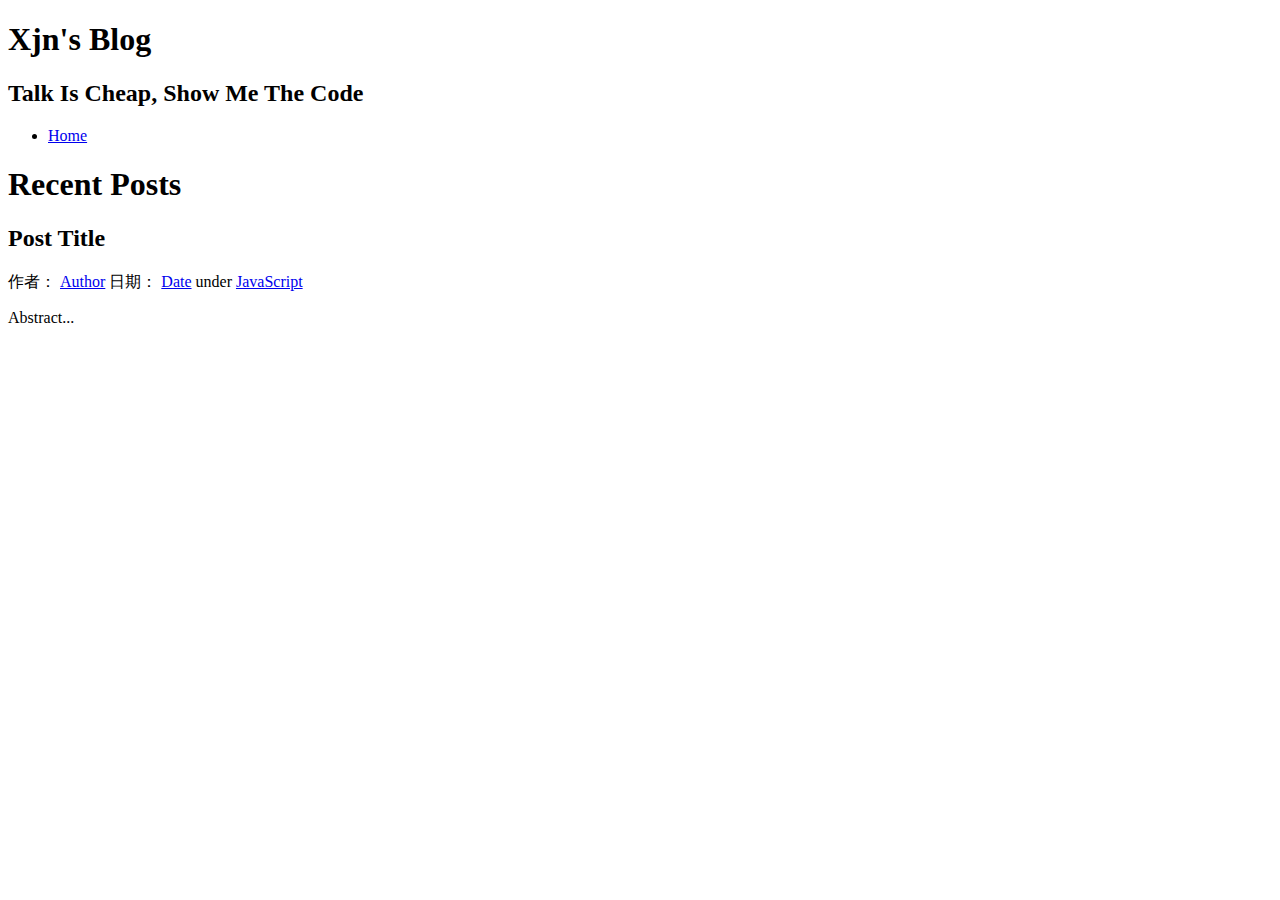
<file: bloglite-web/target/classes/templates/index.html>
<!doctype html>
<html lang="en">
<head th:replace="layout::head"></head>
<body>

<div id="layout" class="pure-g">

    <div class="sidebar pure-u-1 pure-u-md-1-4">
        <div class="header">
            <h1 class="brand-title">Xjn's Blog</h1>
            <h2 class="brand-tagline">Talk Is Cheap, Show Me The Code</h2>

            <nav class="nav">
                <ul class="nav-list">
                    <li class="nav-item">
                        <a class="pure-button" href="/">Home</a>
                    </li>
                </ul>
            </nav>
        </div>
    </div>

    <div class="content pure-u-1 pure-u-md-3-4">
        <div>
            <!-- A wrapper for all the blog posts -->

            <div class="posts">
                <h1 class="content-subhead">Recent Posts</h1>

                <section class="post" th:each="art:${arts}">
                    <header class="post-header">
                        <h2 class="post-title">
                            <a th:text="${art.title}" th:href="'article/' + ${art.aid}">Post Title</a>
                        </h2>

                        <p class="post-meta">
                            作者： <a class="post-author" href="#" th:text="${art.authorName}">Author</a>
                            日期： <a class="post-author" href="#" th:text="${#dates.format(art.createTime, 'yyyy-MM-dd')}">Date</a>
                            under <a class="post-category post-category-js" href="#" th:text="${art.tag}">JavaScript</a>
                        </p>
                    </header>

                    <div class="post-description">
                        <p th:text="${art.abztract}">Abstract...</p>
                    </div>
                </section>

            </div>

            <div th:replace="layout::footer"></div>
        </div>
    </div>
</div>


</body>
</html>
</file>
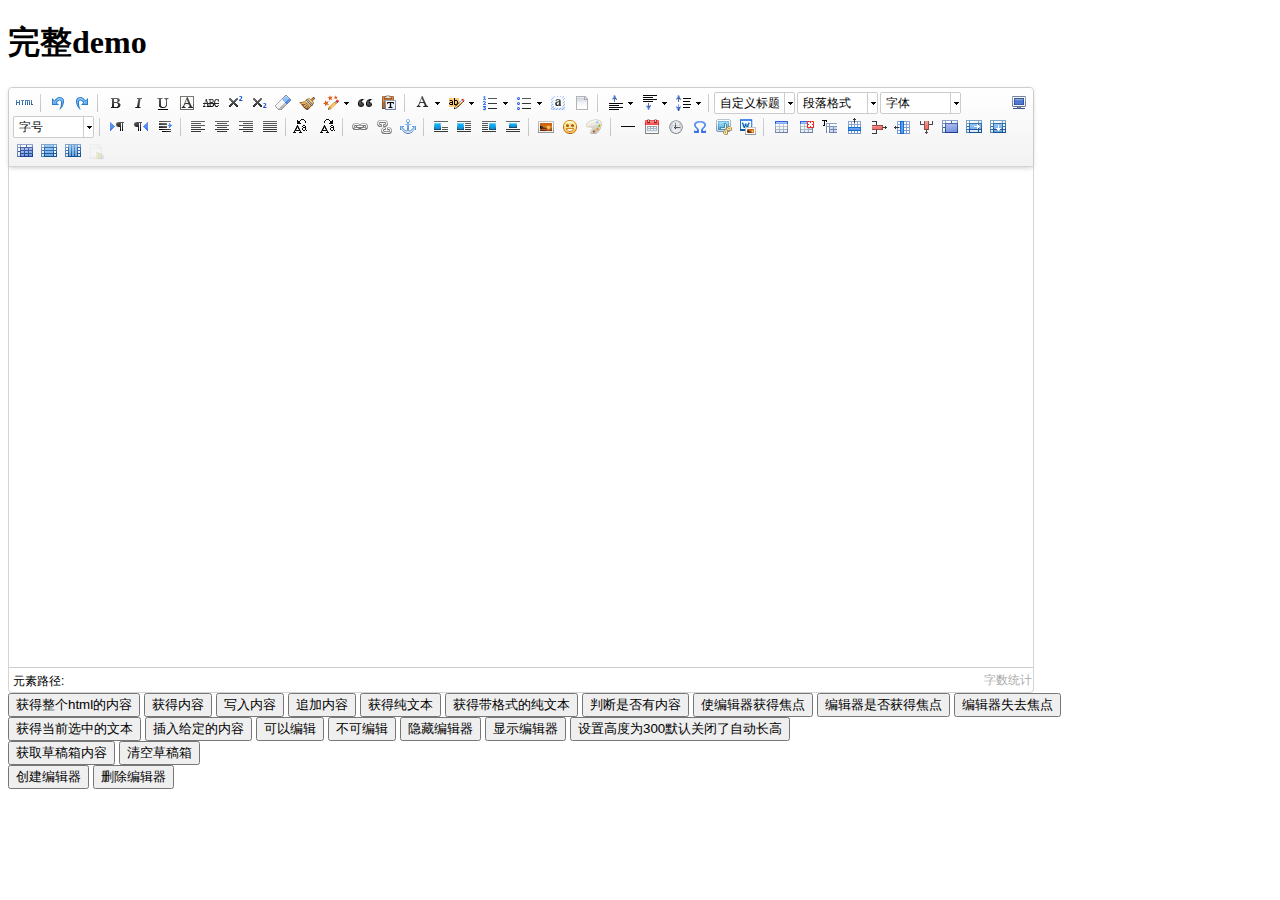
<file: bloglite-manager/target/classes/static/lib/ueditor/1.4.3/index.html>
<!DOCTYPE HTML PUBLIC "-//W3C//DTD HTML 4.01 Transitional//EN"
        "http://www.w3.org/TR/html4/loose.dtd">
<html>
<head>
    <title>完整demo</title>
    <meta http-equiv="Content-Type" content="text/html;charset=utf-8"/>
    <script type="text/javascript" charset="utf-8" src="ueditor.config.js"></script>
    <script type="text/javascript" charset="utf-8" src="ueditor.all.min.js"> </script>
    <!--建议手动加在语言，避免在ie下有时因为加载语言失败导致编辑器加载失败-->
    <!--这里加载的语言文件会覆盖你在配置项目里添加的语言类型，比如你在配置项目里配置的是英文，这里加载的中文，那最后就是中文-->
    <script type="text/javascript" charset="utf-8" src="lang/zh-cn/zh-cn.js"></script>

    <style type="text/css">
        div{
            width:100%;
        }
    </style>
</head>
<body>
<div>
    <h1>完整demo</h1>
    <script id="editor" type="text/plain" style="width:1024px;height:500px;"></script>
</div>
<div id="btns">
    <div>
        <button onclick="getAllHtml()">获得整个html的内容</button>
        <button onclick="getContent()">获得内容</button>
        <button onclick="setContent()">写入内容</button>
        <button onclick="setContent(true)">追加内容</button>
        <button onclick="getContentTxt()">获得纯文本</button>
        <button onclick="getPlainTxt()">获得带格式的纯文本</button>
        <button onclick="hasContent()">判断是否有内容</button>
        <button onclick="setFocus()">使编辑器获得焦点</button>
        <button onmousedown="isFocus(event)">编辑器是否获得焦点</button>
        <button onmousedown="setblur(event)" >编辑器失去焦点</button>

    </div>
    <div>
        <button onclick="getText()">获得当前选中的文本</button>
        <button onclick="insertHtml()">插入给定的内容</button>
        <button id="enable" onclick="setEnabled()">可以编辑</button>
        <button onclick="setDisabled()">不可编辑</button>
        <button onclick=" UE.getEditor('editor').setHide()">隐藏编辑器</button>
        <button onclick=" UE.getEditor('editor').setShow()">显示编辑器</button>
        <button onclick=" UE.getEditor('editor').setHeight(300)">设置高度为300默认关闭了自动长高</button>
    </div>

    <div>
        <button onclick="getLocalData()" >获取草稿箱内容</button>
        <button onclick="clearLocalData()" >清空草稿箱</button>
    </div>

</div>
<div>
    <button onclick="createEditor()">
    创建编辑器</button>
    <button onclick="deleteEditor()">
    删除编辑器</button>
</div>

<script type="text/javascript">

    //实例化编辑器
    //建议使用工厂方法getEditor创建和引用编辑器实例，如果在某个闭包下引用该编辑器，直接调用UE.getEditor('editor')就能拿到相关的实例
    var ue = UE.getEditor('editor');


    function isFocus(e){
        alert(UE.getEditor('editor').isFocus());
        UE.dom.domUtils.preventDefault(e)
    }
    function setblur(e){
        UE.getEditor('editor').blur();
        UE.dom.domUtils.preventDefault(e)
    }
    function insertHtml() {
        var value = prompt('插入html代码', '');
        UE.getEditor('editor').execCommand('insertHtml', value)
    }
    function createEditor() {
        enableBtn();
        UE.getEditor('editor');
    }
    function getAllHtml() {
        alert(UE.getEditor('editor').getAllHtml())
    }
    function getContent() {
        var arr = [];
        arr.push("使用editor.getContent()方法可以获得编辑器的内容");
        arr.push("内容为：");
        arr.push(UE.getEditor('editor').getContent());
        alert(arr.join("\n"));
    }
    function getPlainTxt() {
        var arr = [];
        arr.push("使用editor.getPlainTxt()方法可以获得编辑器的带格式的纯文本内容");
        arr.push("内容为：");
        arr.push(UE.getEditor('editor').getPlainTxt());
        alert(arr.join('\n'))
    }
    function setContent(isAppendTo) {
        var arr = [];
        arr.push("使用editor.setContent('欢迎使用ueditor')方法可以设置编辑器的内容");
        UE.getEditor('editor').setContent('欢迎使用ueditor', isAppendTo);
        alert(arr.join("\n"));
    }
    function setDisabled() {
        UE.getEditor('editor').setDisabled('fullscreen');
        disableBtn("enable");
    }

    function setEnabled() {
        UE.getEditor('editor').setEnabled();
        enableBtn();
    }

    function getText() {
        //当你点击按钮时编辑区域已经失去了焦点，如果直接用getText将不会得到内容，所以要在选回来，然后取得内容
        var range = UE.getEditor('editor').selection.getRange();
        range.select();
        var txt = UE.getEditor('editor').selection.getText();
        alert(txt)
    }

    function getContentTxt() {
        var arr = [];
        arr.push("使用editor.getContentTxt()方法可以获得编辑器的纯文本内容");
        arr.push("编辑器的纯文本内容为：");
        arr.push(UE.getEditor('editor').getContentTxt());
        alert(arr.join("\n"));
    }
    function hasContent() {
        var arr = [];
        arr.push("使用editor.hasContents()方法判断编辑器里是否有内容");
        arr.push("判断结果为：");
        arr.push(UE.getEditor('editor').hasContents());
        alert(arr.join("\n"));
    }
    function setFocus() {
        UE.getEditor('editor').focus();
    }
    function deleteEditor() {
        disableBtn();
        UE.getEditor('editor').destroy();
    }
    function disableBtn(str) {
        var div = document.getElementById('btns');
        var btns = UE.dom.domUtils.getElementsByTagName(div, "button");
        for (var i = 0, btn; btn = btns[i++];) {
            if (btn.id == str) {
                UE.dom.domUtils.removeAttributes(btn, ["disabled"]);
            } else {
                btn.setAttribute("disabled", "true");
            }
        }
    }
    function enableBtn() {
        var div = document.getElementById('btns');
        var btns = UE.dom.domUtils.getElementsByTagName(div, "button");
        for (var i = 0, btn; btn = btns[i++];) {
            UE.dom.domUtils.removeAttributes(btn, ["disabled"]);
        }
    }

    function getLocalData () {
        alert(UE.getEditor('editor').execCommand( "getlocaldata" ));
    }

    function clearLocalData () {
        UE.getEditor('editor').execCommand( "clearlocaldata" );
        alert("已清空草稿箱")
    }
</script>
</body>
</html>
</file>
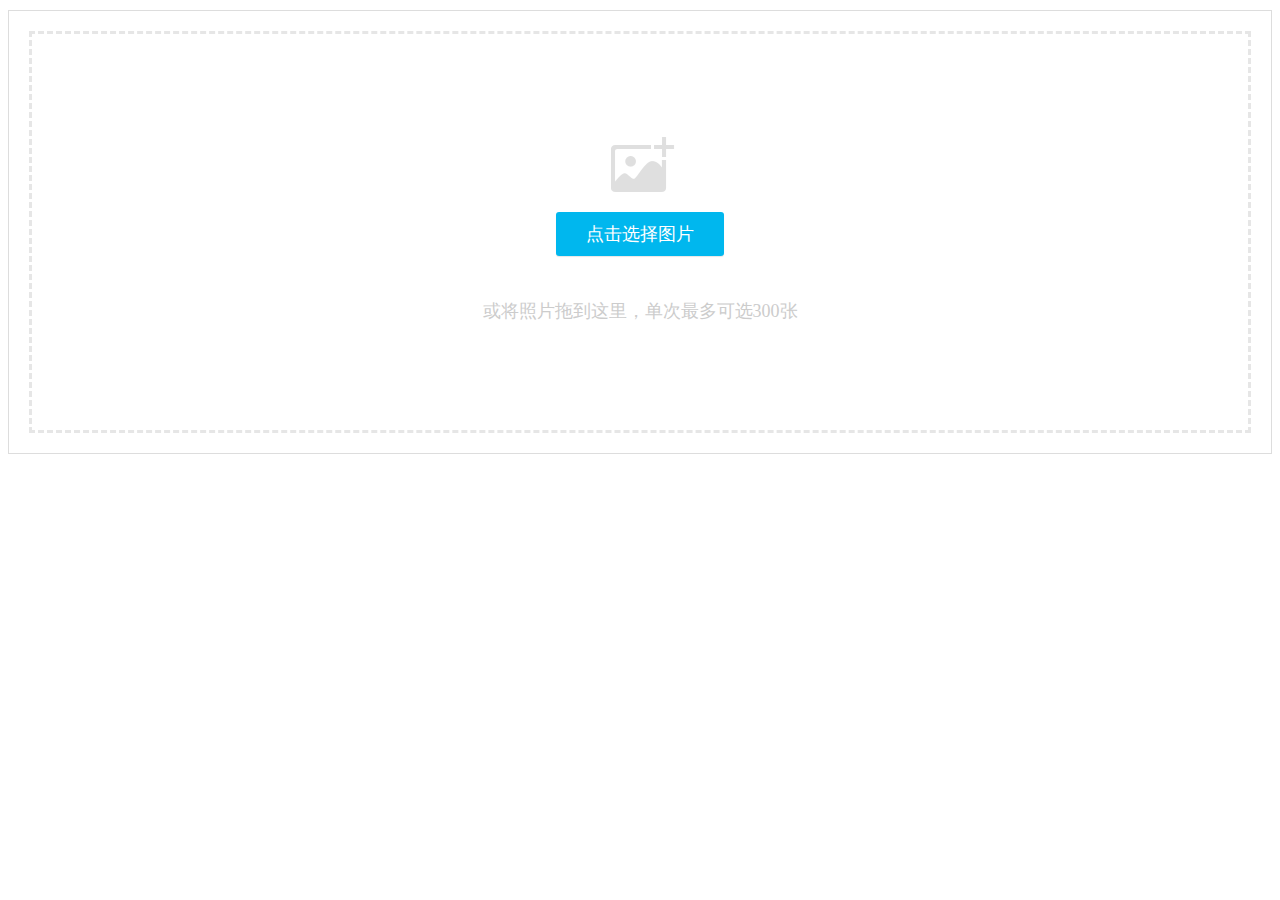
<file: bloglite-manager/target/classes/static/lib/webuploader/0.1.5/image-upload/index.html>
<!DOCTYPE HTML>
<html>
<head>
<meta charset="utf-8">
<title>WebUploader演示</title>
<link rel="stylesheet" type="text/css" href="../webuploader.css" />
</head>
<body>
<div class="uploader-list-container">
	<div class="queueList">
		<div id="dndArea" class="placeholder">
			<div id="filePicker-2"></div>
			<p>或将照片拖到这里，单次最多可选300张</p>
		</div>
	</div>
	<div class="statusBar" style="display:none;">
		<div class="progress"> <span class="text">0%</span> <span class="percentage"></span> </div>
		<div class="info"></div>
		<div class="btns">
			<div id="filePicker2"></div>
			<div class="uploadBtn">开始上传</div>
		</div>
	</div>
</div>
<script type="text/javascript" src="../../../jquery/1.9.1/jquery.min.js"></script> 
<script type="text/javascript" src="../webuploader.min.js"></script> 
<script type="text/javascript" src="upload.js"></script>
</body>
</html>
</file>
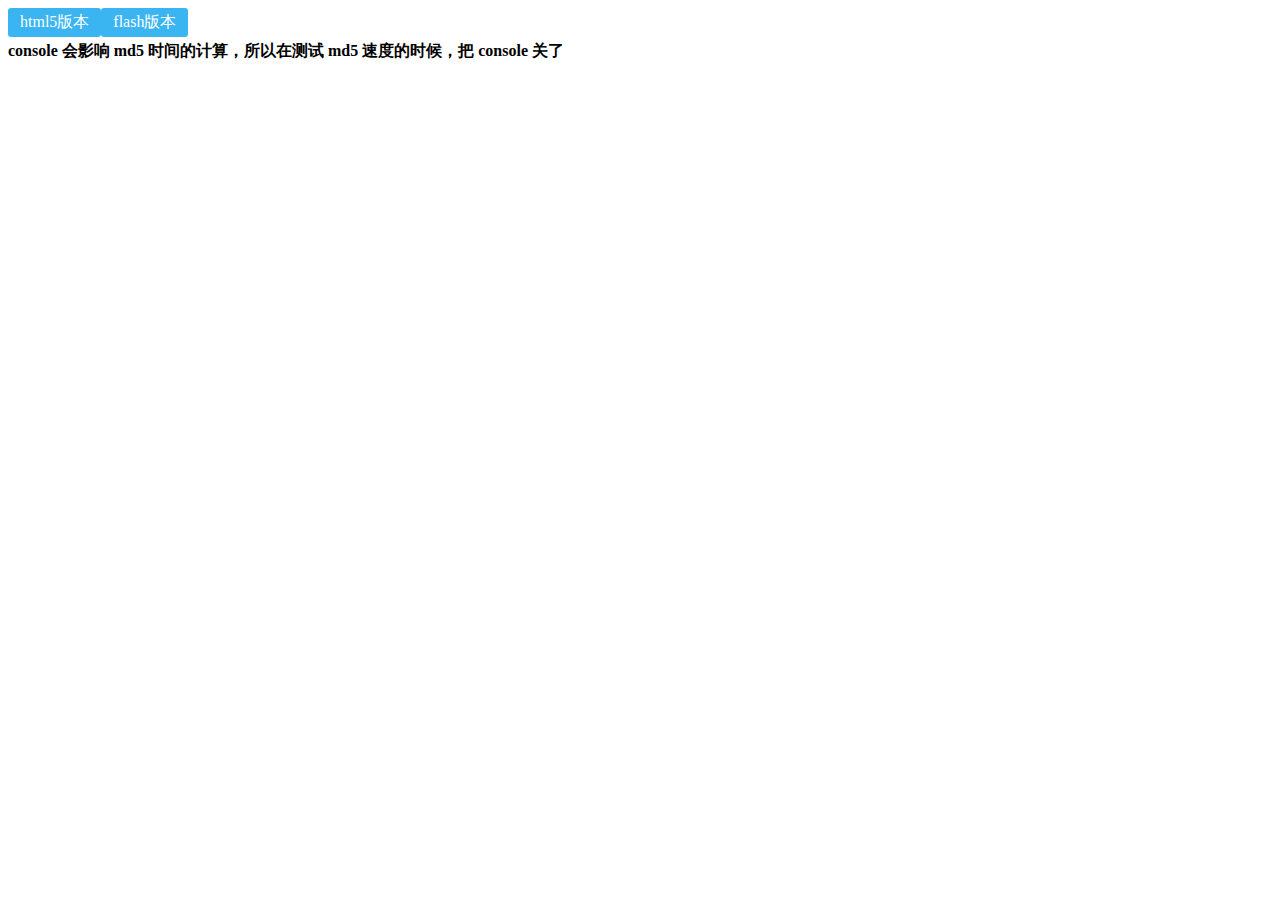
<file: bloglite-manager/target/classes/static/lib/webuploader/0.1.5/md5-demo/index.html>
<!DOCTYPE HTML>
<html>
<head>
<meta charset="utf-8">
<title>WebUploader演示 - 带裁剪功能</title>
<link rel="stylesheet" type="text/css" href="../webuploader.css" />
</head>
<body>
<div id="wrapper">
	<div class="uploader-container">
		<div id="filePicker">html5版本</div>
		<div id="filePicker2">flash版本</div>
	</div>
	<div id="log"> <strong>console 会影响 md5 时间的计算，所以在测试 md5 速度的时候，把 console 关了</strong> </div>
</div>
<script type="text/javascript" src="../../../jquery/1.9.1/jquery.min.js"></script> 
<script type="text/javascript" src="../webuploader.min.js"></script> 
<script type="text/javascript" src="script.js"></script>
</body>
</html>
</file>
<file: bloglite-manager/target/classes/static/lib/webuploader/0.1.5/webuploader.css>
.webuploader-container{position: relative; display:inline-block; vertical-align:top}
.webuploader-element-invisible{position: absolute !important;clip: rect(1px 1px 1px 1px);/* IE6, IE7*/clip: rect(1px,1px,1px,1px)}
.webuploader-pick{position: relative;display: inline-block;cursor: pointer;background:#3bb4f2;padding:4px 12px;color: #fff;text-align: center;border-radius: 3px;overflow: hidden}
.webuploader-pick-hover{background: #00a2d4}
.webuploader-pick-disable{opacity: 0.6;pointer-events:none}
.uploader-list{width: 100%;overflow: hidden}
.btn-uploadstar{vertical-align:top}
.file-item{float: left;position: relative;margin: 0 20px 20px 0;padding: 4px}
.file-item .error{position: absolute;top: 4px;left: 4px;right: 4px;background: red;color: white;text-align: center;height: 20px;font-size: 14px;line-height: 23px}
.file-item .info{position: absolute;left: 4px;bottom: 4px;right: 4px;height: 20px;line-height: 20px;text-indent: 5px;background: rgba(0, 0, 0, 0.6);color: white;overflow: hidden;white-space: nowrap;text-overflow : ellipsis;font-size: 12px;z-index: 10}
.upload-state-done:after{content:"\f00c";font-family: FontAwesome;font-style: normal;font-weight: normal;line-height: 1;-webkit-font-smoothing: antialiased;-moz-osx-font-smoothing: grayscale;font-size: 32px;position: absolute;bottom: 0;right: 4px;color: #4cae4c;z-index: 99}
.cropper-container{position: relative; overflow: hidden; -webkit-user-select: none; -moz-user-select: none; -ms-user-select: none; user-select: none; background-color: #fff; -webkit-tap-highlight-color: transparent; -webkit-touch-callout: none;}
.cropper-container .cropper-modal{position: absolute; top: 0; right: 0; bottom: 0; left: 0; background: #000; filter: alpha(opacity=50); opacity: .5;}
.cropper-container .cropper-dragger{position: absolute; top: 10%; left: 10%; width: 80%; height: 80%;}
.cropper-container .cropper-preview{display: block; width: 100%; height: 100%; -webkit-box-sizing: border-box; -moz-box-sizing: border-box; box-sizing: border-box; overflow: hidden; border-color: #69f; border-color: rgba(51, 102, 255, .75); border-style: solid; border-width: 1px;}
.cropper-container .cropper-dashed{position: absolute; display: block; filter: alpha(opacity=50); border: 0 dashed #fff; opacity: .5;}
.cropper-container .dashed-h{top: 33.3%; left: 0; width: 100%; height: 33.3%; border-top-width: 1px; border-bottom-width: 1px;}
.cropper-container .dashed-v{top: 0; left: 33.3%; width: 33.3%; height: 100%; border-right-width: 1px; border-left-width: 1px;}
.cropper-container .cropper-face,
.cropper-container .cropper-line,
.cropper-container .cropper-point{position: absolute; display: block; width: 100%; height: 100%; filter: alpha(opacity=10); opacity: .1;}
.cropper-container .cropper-face{top: 0; left: 0; cursor: move; background-color: #fff;}
.cropper-container .cropper-line{background-color: #69f;}
.cropper-container .line-e{top: 0; right: -2px; width: 5px; cursor: e-resize;}
.cropper-container .line-n{top: -2px; left: 0; height: 5px; cursor: n-resize;}
.cropper-container .line-w{top: 0; left: -2px; width: 5px; cursor: w-resize;}
.cropper-container .line-s{bottom: -2px; left: 0; height: 5px; cursor: s-resize;}
.cropper-container .cropper-point{width: 5px; height: 5px; background-color: #69f; filter: alpha(opacity=75); opacity: .75;}
.cropper-container .point-e{top: 49%; right: -2px; cursor: e-resize;}
.cropper-container .point-n{top: -2px; left: 49%; cursor: n-resize;}
.cropper-container .point-w{top: 49%; left: -2px; cursor: w-resize;}
.cropper-container .point-s{bottom: -2px; left: 49%; cursor: s-resize;}
.cropper-container .point-ne{top: -2px; right: -2px; cursor: ne-resize;}
.cropper-container .point-nw{top: -2px; left: -2px; cursor: nw-resize;}
.cropper-container .point-sw{bottom: -2px; left: -2px; cursor: sw-resize;}
.cropper-container .point-se{right: -2px; bottom: -2px; width: 20px; height: 20px; cursor: se-resize; filter: alpha(opacity=100); opacity: 1;}
.cropper-container .point-se:before{position: absolute; right: -50%; bottom: -50%; display: block; width: 200%; height: 200%; content: " "; background-color: #69f; filter: alpha(opacity=0); opacity: 0;}
@media (min-width: 768px){.cropper-container .point-se{width: 15px; height: 15px;}}
@media (min-width: 992px){.cropper-container .point-se{width: 10px; height: 10px;}}
@media (min-width: 1200px){.cropper-container .point-se{width: 5px; height: 5px; filter: alpha(opacity=75); opacity: .75;}}
.cropper-hidden{display: none !important;}
.img-preview{width: 160px; height: 90px; margin-top: 1em; border: 1px solid #ccc;}


.uploader-list-container{color: #838383; font-size: 12px; margin-top: 10px; background-color: #FFF; border:solid 1px #ddd}
.uploader-list-container .queueList{margin: 20px;}
.element-invisible{position: absolute !important; clip: rect(1px 1px 1px 1px); /* IE6, IE7 */ clip: rect(1px,1px,1px,1px);}
.uploader-list-container .placeholder{border: 3px dashed #e6e6e6; min-height: 238px; padding-top: 158px; text-align: center; background: url(images/image.png) center 93px no-repeat; color: #cccccc; font-size: 18px; position: relative;}
.uploader-list-container .placeholder .webuploader-pick{font-size: 18px; background: #00b7ee; border-radius: 3px; line-height: 44px; padding: 0 30px; color: #fff; display: inline-block; margin: 20px auto; cursor: pointer; box-shadow: 0 1px 1px rgba(0, 0, 0, 0.1);}
.uploader-list-container .placeholder .webuploader-pick-hover{background: #00a2d4;}
.uploader-list-container .placeholder .flashTip{color: #666666; font-size: 12px; position: absolute; width: 100%; text-align: center; bottom: 20px;}
.uploader-list-container .placeholder .flashTip a{color: #0785d1; text-decoration: none;}
.uploader-list-container .placeholder .flashTip a:hover{text-decoration: underline;}
.uploader-list-container .placeholder.webuploader-dnd-over{border-color: #999999;}
.uploader-list-container .placeholder.webuploader-dnd-over.webuploader-dnd-denied{border-color: red;}
.uploader-list-container .filelist{list-style: none; margin: 0; padding: 0;}
.uploader-list-container .filelist:after{content: ''; display: block; width: 0; height: 0; overflow: hidden; clear: both;}
.uploader-list-container .filelist li{width: 110px; height: 110px; background: url(images/bg.png) no-repeat; text-align: center; margin: 0 8px 20px 0; position: relative; display: inline; float: left; overflow: hidden; font-size: 12px;}
.uploader-list-container .filelist li p.log{position: relative; top: -45px;}
.uploader-list-container .filelist li p.title{position: absolute; top: 0; left: 0; width: 100%; overflow: hidden; white-space: nowrap; text-overflow : ellipsis; top: 5px; text-indent: 5px; text-align: left;}
.uploader-list-container .filelist li p.progress{position: absolute; width: 100%; bottom: 0; left: 0; height: 8px; overflow: hidden; z-index: 50;}
.uploader-list-container .filelist li p.progress span{display: none; overflow: hidden; width: 0; height: 100%; background: #1483d8 url(images/progress.png) repeat-x; -webit-transition: width 200ms linear; -moz-transition: width 200ms linear; -o-transition: width 200ms linear; -ms-transition: width 200ms linear; transition: width 200ms linear; -webkit-animation: progressmove 2s linear infinite; -moz-animation: progressmove 2s linear infinite; -o-animation: progressmove 2s linear infinite; -ms-animation: progressmove 2s linear infinite; animation: progressmove 2s linear infinite; -webkit-transform: translateZ(0);}
@-webkit-keyframes progressmove{0%{background-position: 0 0;} 100%{background-position: 17px 0;}}
@-moz-keyframes progressmove{0%{background-position: 0 0;} 100%{background-position: 17px 0;}}
@keyframes progressmove{0%{background-position: 0 0;} 100%{background-position: 17px 0;}}
.uploader-list-container .filelist li p.imgWrap{position: relative; z-index: 2; line-height: 110px; vertical-align: middle; overflow: hidden; width: 110px; height: 110px; -webkit-transform-origin: 50% 50%; -moz-transform-origin: 50% 50%; -o-transform-origin: 50% 50%; -ms-transform-origin: 50% 50%; transform-origin: 50% 50%; -webit-transition: 200ms ease-out; -moz-transition: 200ms ease-out; -o-transition: 200ms ease-out; -ms-transition: 200ms ease-out; transition: 200ms ease-out;}
.uploader-list-container .filelist li img{width: 100%;}
.uploader-list-container .filelist li p.error{background: #f43838; color: #fff; position: absolute; bottom: 0; left: 0; height: 28px; line-height: 28px; width: 100%; z-index: 100;}
.uploader-list-container .filelist li .success{display: block; position: absolute; left: 0; bottom: 0; height: 40px; width: 100%; z-index: 200; background: url(images/success.png) no-repeat right bottom;}
.uploader-list-container .filelist div.file-panel{position: absolute; height: 0; filter: progid:DXImageTransform.Microsoft.gradient(GradientType=0,startColorstr='#80000000', endColorstr='#80000000')\0; background: rgba( 0, 0, 0, 0.5 ); width: 100%; top: 0; left: 0; overflow: hidden; z-index: 300;}
.uploader-list-container .filelist div.file-panel span{width: 24px; height: 24px; display: inline; float: right; text-indent: -9999px; overflow: hidden; background: url(images/icons.png) no-repeat; margin: 5px 1px 1px; cursor: pointer;}
.uploader-list-container .filelist div.file-panel span.rotateLeft{background-position: 0 -24px;}
.uploader-list-container .filelist div.file-panel span.rotateLeft:hover{background-position: 0 0;}
.uploader-list-container .filelist div.file-panel span.rotateRight{background-position: -24px -24px;}
.uploader-list-container .filelist div.file-panel span.rotateRight:hover{background-position: -24px 0;}
.uploader-list-container .filelist div.file-panel span.cancel{background-position: -48px -24px;}
.uploader-list-container .filelist div.file-panel span.cancel:hover{background-position: -48px 0;}
.uploader-list-container .statusBar{height: 63px; border-top: 1px solid #dadada; padding: 0 20px; line-height: 63px; vertical-align: middle; position: relative;}
.uploader-list-container .statusBar .progress{border: 1px solid #1483d8; width: 198px; background: #fff; height: 18px; position: relative; display: inline-block; text-align: center; line-height: 20px; color: #6dbfff; position: relative; margin-right: 10px;}
.uploader-list-container .statusBar .progress span.percentage{width: 0; height: 100%; left: 0; top: 0; background: #1483d8; position: absolute;}
.uploader-list-container .statusBar .progress span.text{position: relative; z-index: 10;}
.uploader-list-container .statusBar .info{display: inline-block; font-size: 14px; color: #666666;}
.uploader-list-container .statusBar .btns{position: absolute; top: 10px; right: 20px; line-height: 40px;}
#filePicker{display: inline-block; float: left;}
.uploader-list-container .statusBar .btns .webuploader-pick,
.uploader-list-container .statusBar .btns .uploadBtn,
.uploader-list-container .statusBar .btns .uploadBtn.state-uploading,
.uploader-list-container .statusBar .btns .uploadBtn.state-paused{background: #ffffff; border: 1px solid #cfcfcf; color: #565656; padding: 0 18px; display: inline-block; border-radius: 3px; margin-left: 10px; cursor: pointer; font-size: 14px; float: left;}
.uploader-list-container .statusBar .btns .webuploader-pick-hover,
.uploader-list-container .statusBar .btns .uploadBtn:hover,
.uploader-list-container .statusBar .btns .uploadBtn.state-uploading:hover,
.uploader-list-container .statusBar .btns .uploadBtn.state-paused:hover{background: #f0f0f0;}
.uploader-list-container .statusBar .btns .uploadBtn{background: #00b7ee; color: #fff; border-color: transparent;}
.uploader-list-container .statusBar .btns .uploadBtn:hover{background: #00a2d4;}
.uploader-list-container .statusBar .btns .uploadBtn.disabled{pointer-events: none; opacity: 0.6;}
</file>
